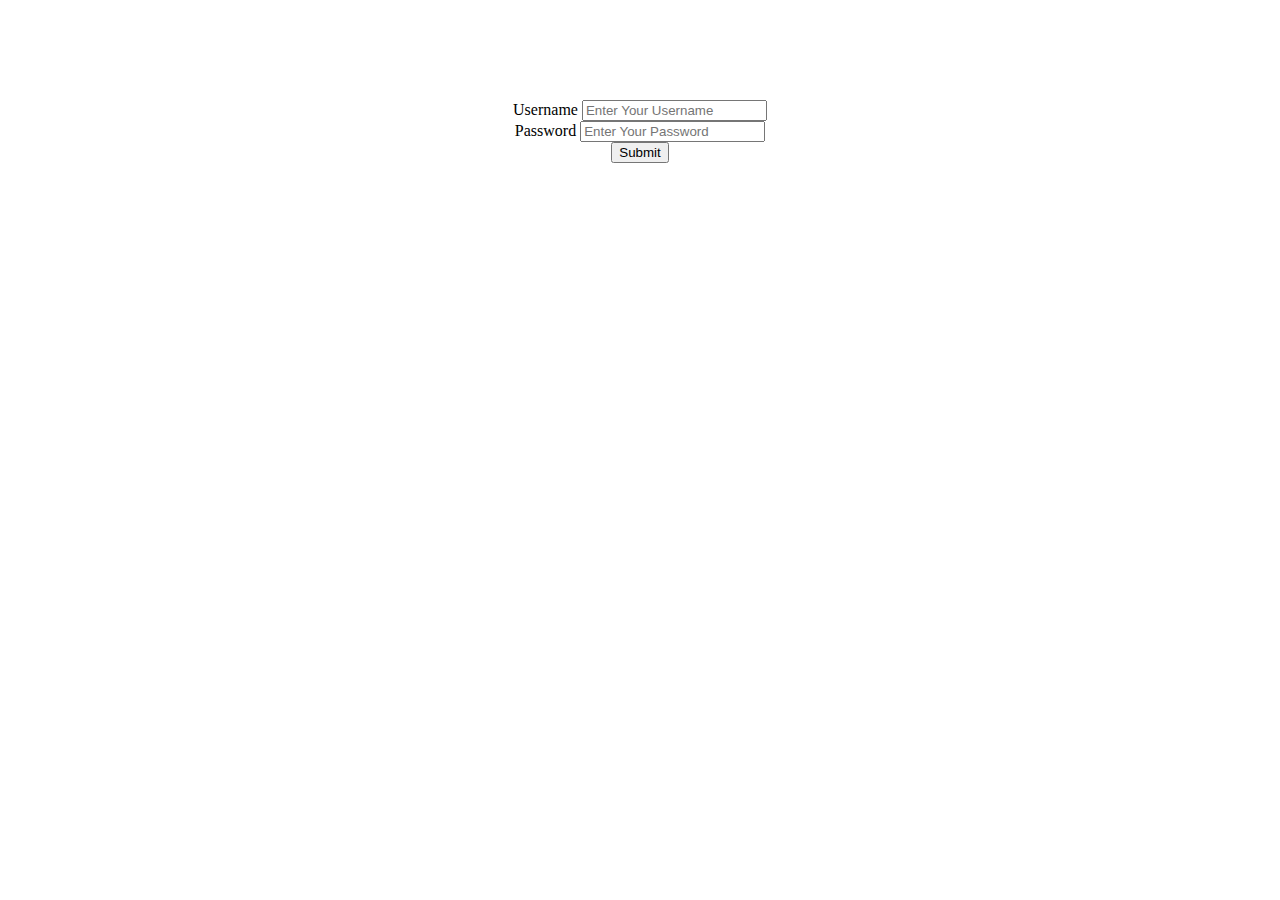
<file: main/index.html>
<!DOCTYPE html>
<html lang="en">

<head>
    <meta charset="UTF-8">
    <meta name="viewport" content="width=device-width, initial-scale=1.0">
    <title>Login Page</title>
    <link rel="stylesheet" href="style.css">
    <link href="https://cdn.jsdelivr.net/npm/bootstrap@5.3.6/dist/css/bootstrap.min.css" rel="stylesheet"
        integrity="sha384-4Q6Gf2aSP4eDXB8Miphtr37CMZZQ5oXLH2yaXMJ2w8e2ZtHTl7GptT4jmndRuHDT" crossorigin="anonymous">
</head>

<body>
    <form id="container" class="formContainer row" style="margin-top: 100px;">
        <div class="mb-3 col-6">
            <label for="exampleInputEmail1" class="form-label">Username</label>
            <input type="text" class="form-control" id="username" aria-describedby="emailHelp" placeholder="Enter Your Username">
        </div>
        <div class="mb-3 col-6">
            <label for="exampleInputPassword1" class="form-label">Password</label>
            <input type="password" class="form-control" id="password" placeholder="Enter Your Password">
        </div>
        <button type="submit" class="btn btn-primary col-6" id="loginBtn">Submit</button>
    </form>
</body>
<script src="script.js"></script>
<script src="https://cdn.jsdelivr.net/npm/bootstrap@5.3.6/dist/js/bootstrap.bundle.min.js"
    integrity="sha384-j1CDi7MgGQ12Z7Qab0qlWQ/Qqz24Gc6BM0thvEMVjHnfYGF0rmFCozFSxQBxwHKO"
    crossorigin="anonymous"></script>

</html>
</file>
<file: main/style.css>
.formContainer{
    /* margin: auto; */
    /* width: 800px; */
    /* height: 600px; */
    display: flex;
    justify-content: center;
    align-items: center;
    flex-direction: column;
    /* background: pink; */
}
</file>
